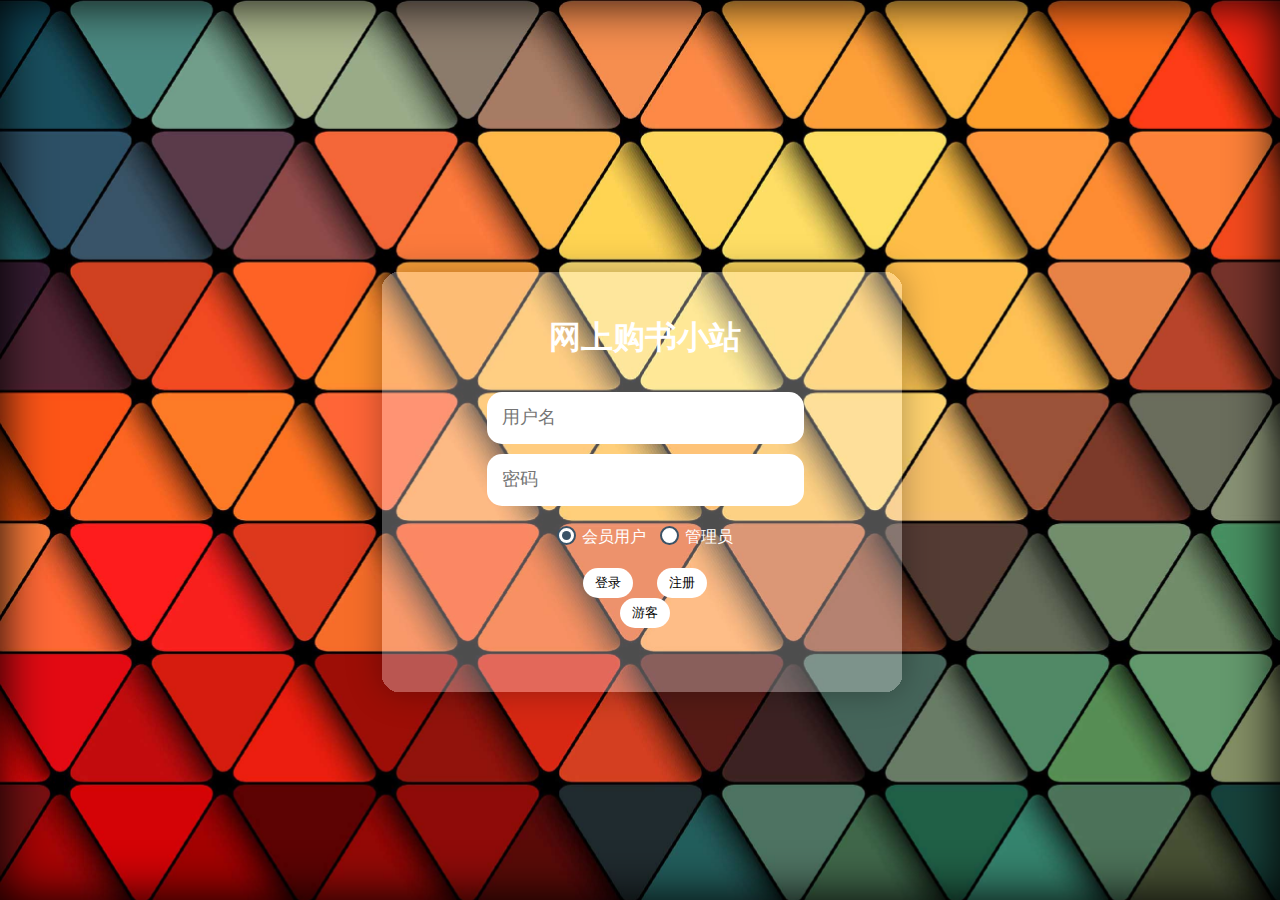
<file: target/bookshopWeb-1.0-SNAPSHOT/index.html>
<!DOCTYPE HTML>
<html>
<head>
    <title>登录界面</title>
    <meta charset="utf-8">
    <meta http-equiv="pragma" content="no-cache">
    <meta http-equiv="cache-control" content="no-cache">
    <meta http-equiv="expires" content="0">
    <meta http-equiv="keywords" content="keyword1,keyword2,keyword3">
    <meta http-equiv="description" content="This is my page">
    <link rel="stylesheet" type="text/css" href="css/loginCss.css"/>
    <script type="text/javascript" src="js/jquery-3.4.1.js"></script>
    <script type="text/javascript" src="js/loginScript.js"></script>
</head>
<body>
<form name="form1">
    <h1>网上购书小站</h1>
    <input class=input_1 size=15  id="username"  placeholder=用户名><br />
    <input class=input_1 type=text size=15 id="password" placeholder=密码><br />

    <span class="radio_box">
        <input type="radio" id="radio_1" name="gettype" value="vip" checked>
        <label for="radio_1"></label>
        会员用户
    </span>
    <span class="radio_box">
        <input type="radio" id="radio_2" name="gettype" value="admin">
        <label for="radio_2"></label>
        管理员
    </span><br/>
    <input class=input_3 type="button" value="登录" id="btn_login"/>
    <a href="register.html">
        <input class=input_3 type="button" value="注册" id="btn_visitor"/>
    </a>
    <br>
    <a href="jsps/main.jsp">
        <input class=input_3 type="button" value="游客"/>
    </a>
</form>
</body>
</html>
</file>
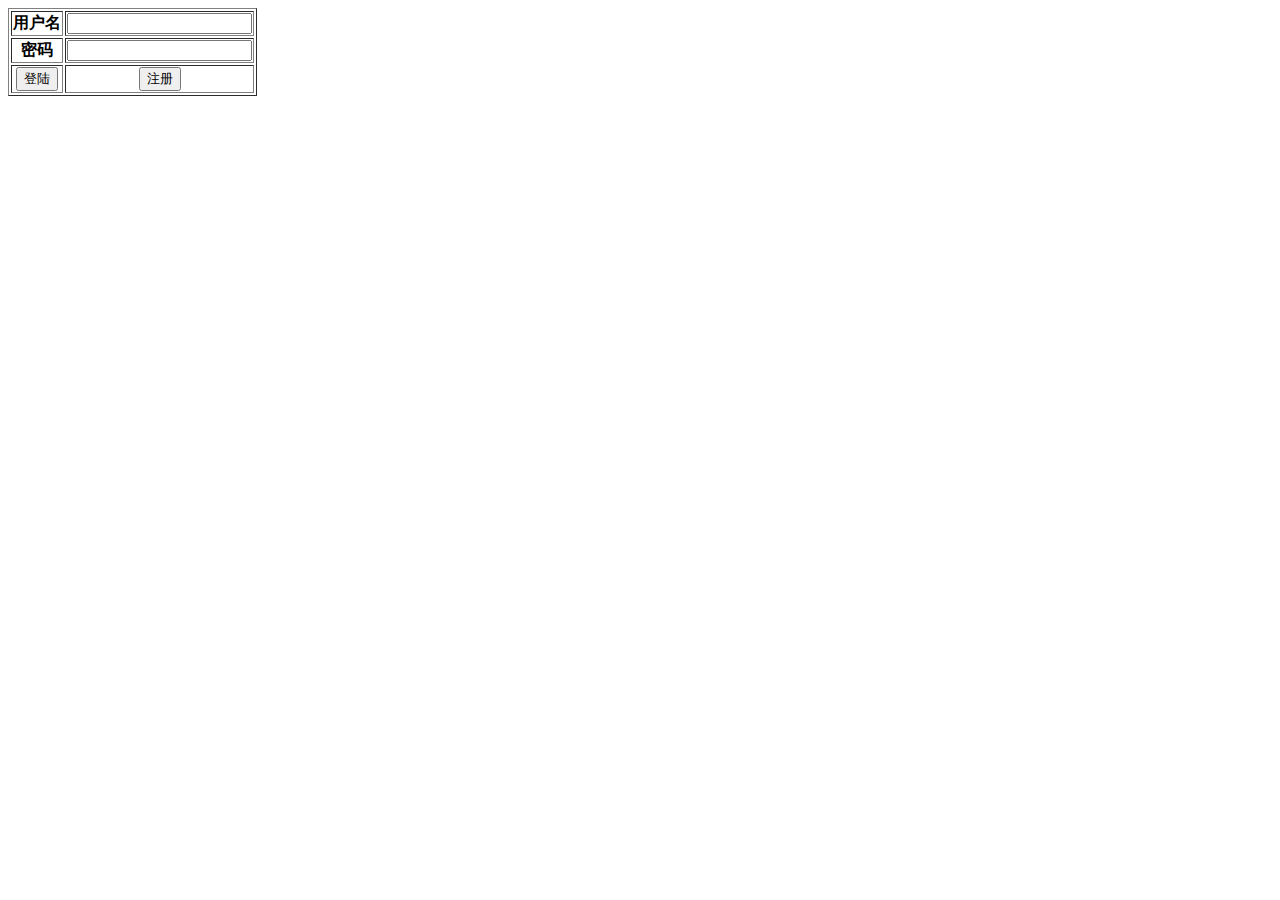
<file: target/bookshopWeb-1.0-SNAPSHOT/login.html>
<!DOCTYPE html>
<html lang="en">
<head>
    <meta charset="UTF-8">
    <title>login</title>
</head>
<body>
<div id="div1">
    <form action="jsps/main.jsp" method="post">
        <table border="1">
            <tr>
                <th>用户名</th>
                <td>
                    <input type="text" name="userName"/>
                </td>
            </tr>
            <tr>
                <th>密码</th>
                <td>
                    <input type="password" name="password"/>
                </td>
            </tr>
            <tr>
                <th>
                    <input type="submit" value="登陆"/>
                </th>
                <th>
                    <input type="button" value="注册"/>
                </th>
            </tr>
        </table>
    </form>
</div>
</body>
</html>
</file>
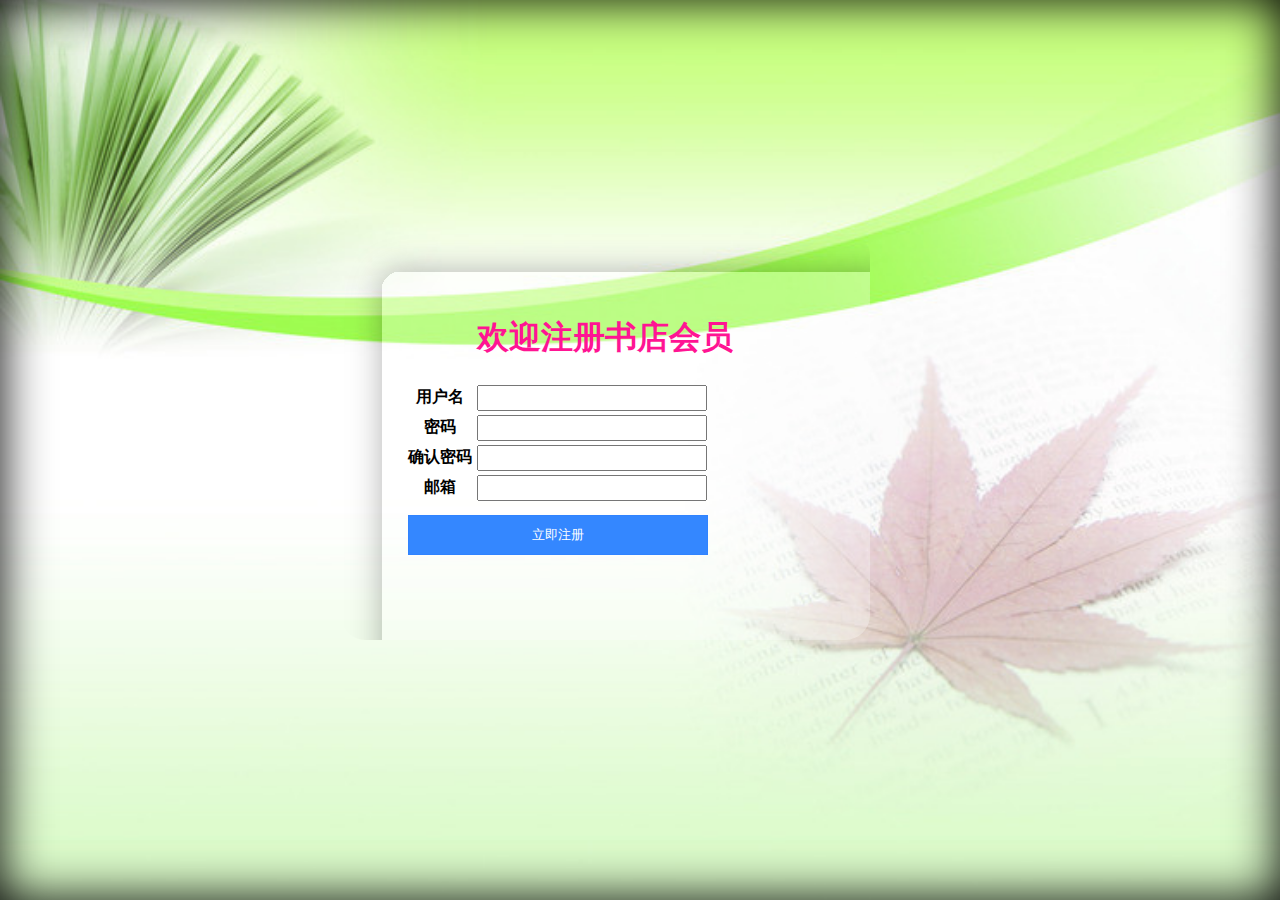
<file: target/bookshopWeb-1.0-SNAPSHOT/register.html>
<!DOCTYPE html>
<head>
    <title>表单验证</title>
    <meta charset="UTF-8">
    <link rel="stylesheet" type="text/css" href="css/registerCss.css"/>
    <script type="text/javascript" src="js/jquery-3.4.1.js"></script>
    <script type="text/javascript" src="js/register.js"></script>
</head>
<body>
<form id="form">
    <h1 style="color: deeppink">欢迎注册书店会员</h1>
    <table>
        <tr>
            <th>用户名</th>
            <td>
                <input type = "text" name = "username" id = "username" class="input"/>
            </td>
            <td><span id = "idMsg"></span></td>
        </tr>
        <tr>
            <th>密码</th>
            <td>
                <input type = "password" name = "password" id = "password" class="input"/>
            </td>
            <td>
                <span id="passwordMsg"></span>
            </td>
        </tr>
        <tr>
            <th>确认密码</th>
            <td>
                <input type = "password" id = "checkedPwd" class="input"/>
            </td>
            <td><span id = "pwdMsg"></span></td>
        </tr>
        <tr>
            <th>邮箱</th>
            <td>
                <input type = "text" name = "email" id = "email" class="input"/>
            </td>
            <td><span id = "emailMsg"></span></td>
        </tr>
        <tr align = center>
            <td colspan="2">
                <input type = "button" id = "btn" value="立即注册"/>
            </td>
        </tr>
    </table>
</form>
</body>
</html>
</file>
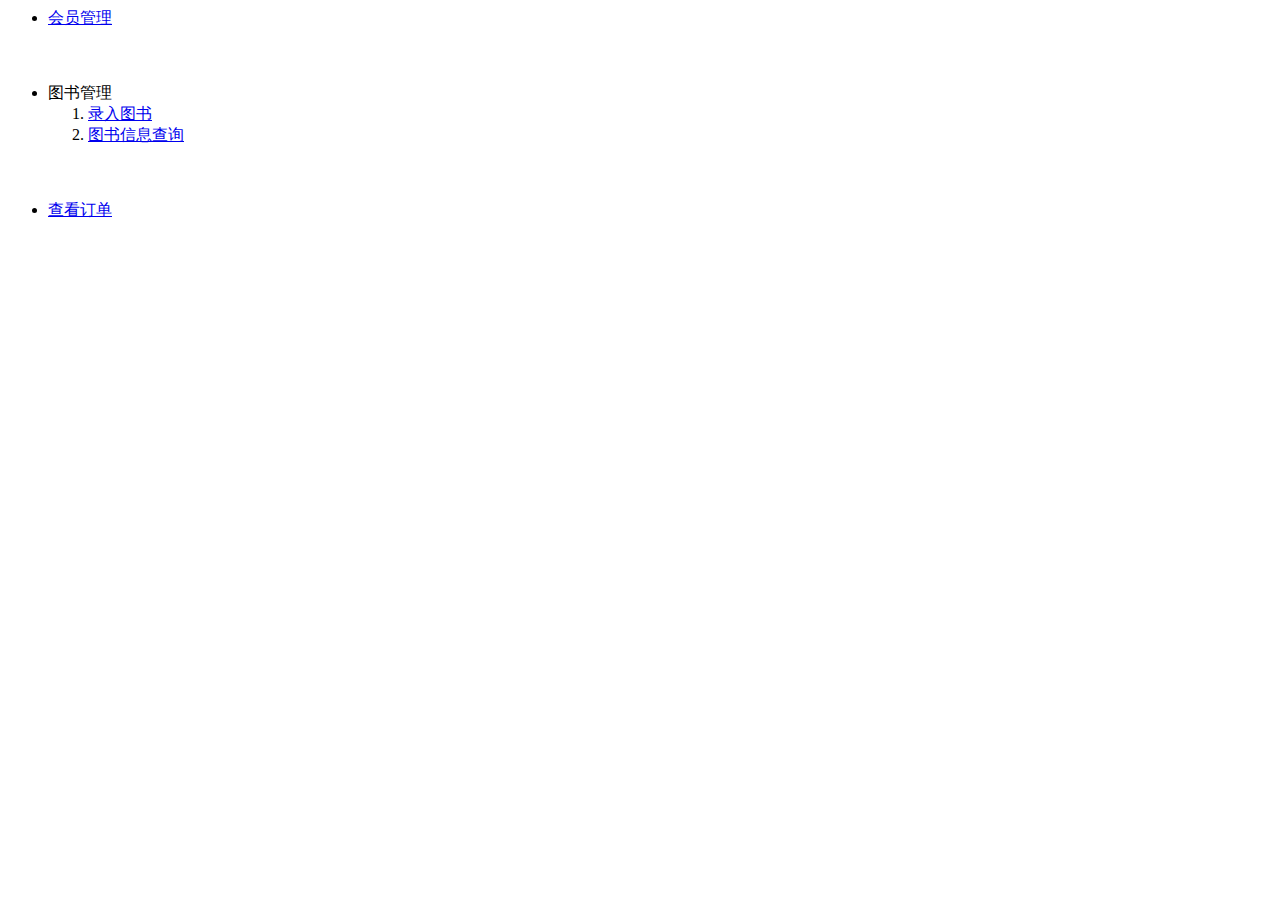
<file: target/bookshopWeb-1.0-SNAPSHOT/jsps/admin_left.html>
<html>
<head>
    <meta charset="utf-8">
    <title>admin_left</title>
</head>
<body>
    <ul>
        <li>
            <a href="../adminServlet?oper=adminQueryVips" target="frameRight">会员管理</a>
        </li>
        <br><br><br>
        <li>
            图书管理
            <ol>
                <li>
                    <a href="./admin/addBook.jsp" target="frameRight">录入图书</a>
                </li>
                <li>
                    <a href="../bookServlet?oper=findBooks" target="frameRight">图书信息查询</a>
                </li>
            </ol>
        </li>
        <br><br><br>
        <li>
            <a href="../orderServlet?oper=findOrders" target="frameRight">查看订单</a>
        </li>
    </ul>
</body>
</html>
</file>
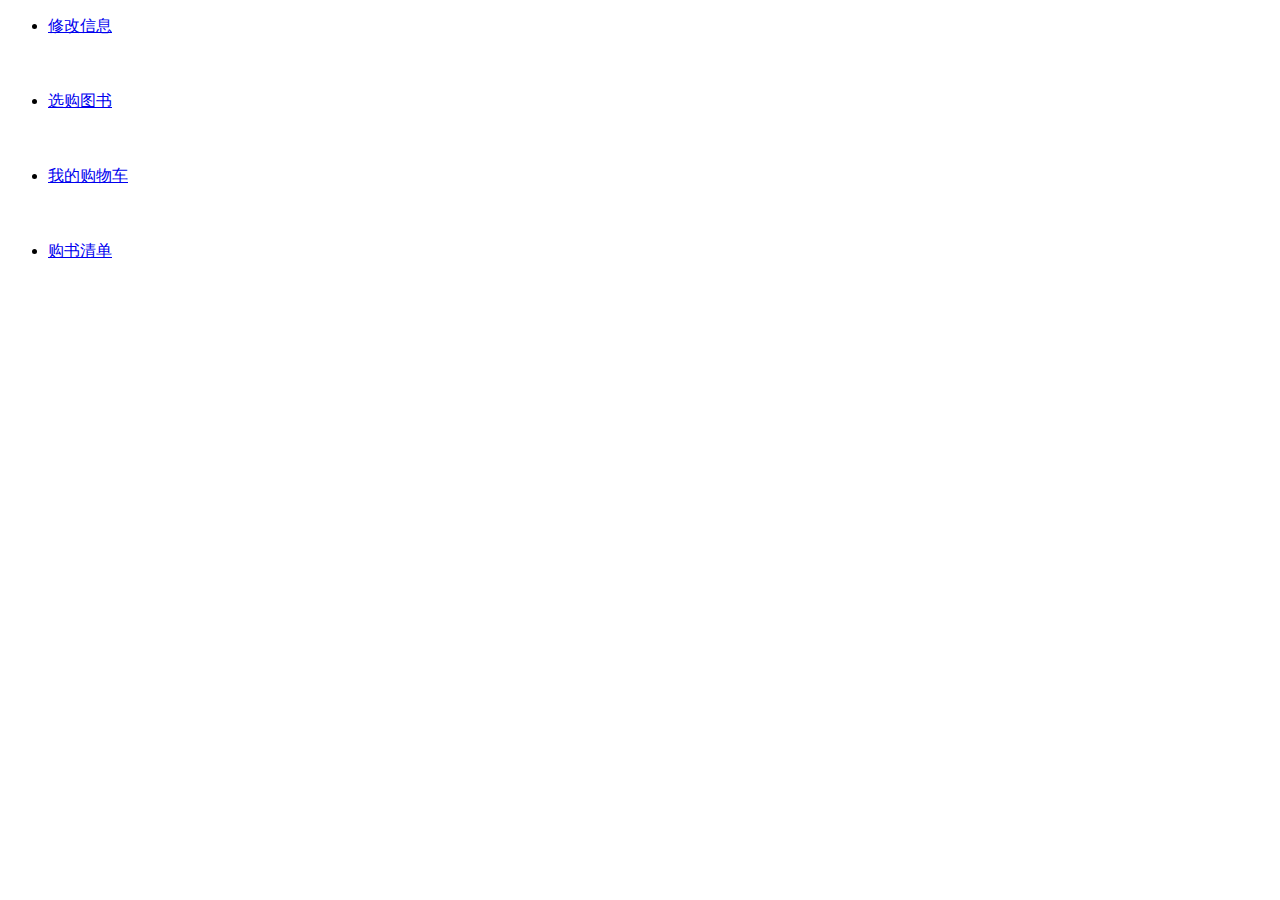
<file: target/bookshopWeb-1.0-SNAPSHOT/jsps/vip_left.html>
<!DOCTYPE html>
<html lang="en">
<head>
    <meta charset="UTF-8">
    <title>vip</title>
</head>
<body>
<ul>
    <li>
        <a href="../vipServlet?oper=vipFindInfo" target="frameRight">修改信息</a>
    </li>
    <br><br><br>
    <li>
        <a href="../bookServlet?oper=findBooks" target="frameRight">选购图书</a>
    </li>
    <br><br><br>
    <li>
        <a href="../cartServlet?oper=findCartInfo" target="frameRight">我的购物车</a>
    </li>
    <br><br><br>
    <li>
        <a href="../orderServlet?oper=findMyBuyBooks" target="frameRight">购书清单</a>
    </li>
</ul>
</body>
</html>
</file>
<file: target/bookshopWeb-1.0-SNAPSHOT/css/loginCss.css>
body{
		margin:0;
		padding:0;
		background:url("../images/bg_all.jpg") no-repeat;
		background-size:100%;
	}
html{
	height: 100%;
	box-shadow:0px 0px 300px #000 inset;
	-webkit-box-shadow:0px 0px 50px #000 inset;
}
form{
	position:absolute;
	left:50%;
	top:50%;
	margin-left:-300px;
	margin-top:-220px;
	width:480px;
	height:380px;
	background:url("../images/b.png") no-repeat;
	border-radius:25px;
	color:#fff;
	text-align:center;
	padding:65px;
	/*box-shadow: 0px 0px 15px #0005;*/
}
.input_1{
	outline:none;
	margin-top:10px;
	border:0;
	width:300px;
	height:50px;
	border-radius:15px;
	padding-left:15px;
	font-size:18px;
	color:#999;
}
.input_2{
	margin:20px 0px;
	border:0;
	background:#fff;
}
h1{
	color:#fff;
}
	/*单选*/
.radio_box{ display:inline-block; position:relative;margin:20px 5px;}
.radio_box label{ width:15px; height:15px; position:absolute; top:0; left:0; border:2px solid #3A5367; border-radius:50%; background:#fff; cursor:pointer;}
.radio_box input:checked + label:after{ content:''; width:9px; height:9px; position:absolute; top:3px; left:3px; background:#3A5367; border-radius:50%;}
.check_box em{ margin:0 0 0 5px;}
.input_3{
	outline: none;
	width:50px;
	height:30px;
	border:0;
	padding:5px 7px;
	background:#fff;
	border-radius:20px;
	margin:0px 10px;
}
</file>
<file: target/bookshopWeb-1.0-SNAPSHOT/css/registerCss.css>
body{
    margin:0;
    padding:0;
    background:url("../images/book.jpg") no-repeat;
    background-size:100%;
}
html{
    height: 100%;
    box-shadow:0px 0px 300px #000 inset;
    -webkit-box-shadow:0px 0px 50px #000 inset;
}
form{
    position:absolute;
    left:50%;
    top:50%;
    margin-left:-300px;
    margin-top:-220px;
    width:400px;
    height:280px;
    background:url("../images/b.png") no-repeat;
    border-radius:25px;
    color:#fff;
    text-align:center;
    padding:65px;
    /*box-shadow: 0px 0px 15px #0005;*/
}

span{
    font-size : 12px;
    color : red;
}
#btn{
    width: 300px;
    height: 40px;
    border: 1px #3083ff solid;
    background-color:#3487ff;
    color: #fff;
    margin-top: 10px;
}

.input{
    width: 222px;
    height: 20px;
}

th{
    color: black;
}
</file>
